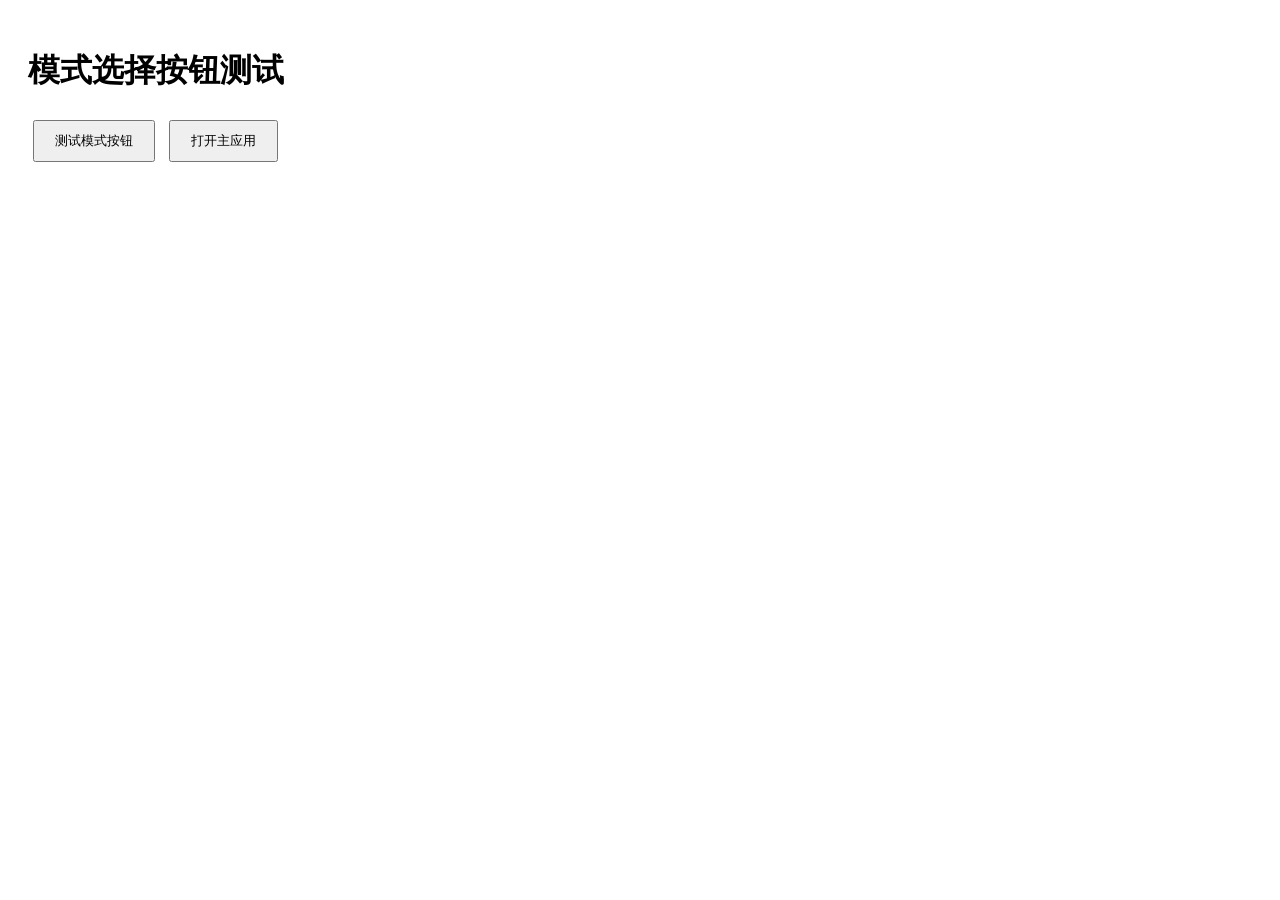
<file: test_buttons.html>
<!DOCTYPE html>
<html>
<head>
    <title>按钮测试</title>
    <style>
        body { font-family: Arial, sans-serif; padding: 20px; }
        .test-result { margin: 10px 0; padding: 10px; border-radius: 5px; }
        .success { background-color: #d4edda; color: #155724; }
        .error { background-color: #f8d7da; color: #721c24; }
        button { margin: 5px; padding: 10px 20px; }
    </style>
</head>
<body>
    <h1>模式选择按钮测试</h1>
    <div id="test-results"></div>
    
    <button onclick="testModeButtons()">测试模式按钮</button>
    <button onclick="openMainApp()">打开主应用</button>
    
    <script>
        function addResult(message, isSuccess = true) {
            const resultsDiv = document.getElementById('test-results');
            const resultDiv = document.createElement('div');
            resultDiv.className = `test-result ${isSuccess ? 'success' : 'error'}`;
            resultDiv.textContent = message;
            resultsDiv.appendChild(resultDiv);
        }
        
        function testModeButtons() {
            // 清空之前的结果
            document.getElementById('test-results').innerHTML = '';
            
            // 在新窗口中打开主应用进行测试
            const testWindow = window.open('http://localhost:5000', '_blank');
            
            setTimeout(() => {
                try {
                    // 检查模式选择按钮是否存在
                    const modeButtons = testWindow.document.querySelectorAll('.mode-button');
                    if (modeButtons.length === 3) {
                        addResult(`✓ 找到 ${modeButtons.length} 个模式选择按钮`);
                        
                        // 测试每个按钮
                        modeButtons.forEach((button, index) => {
                            const mode = button.getAttribute('data-mode');
                            addResult(`✓ 按钮 ${index + 1}: data-mode="${mode}"`);
                            
                            // 模拟点击
                            button.click();
                            
                            setTimeout(() => {
                                const targetPage = testWindow.document.getElementById(`${mode}-page`);
                                if (targetPage && targetPage.style.display !== 'none') {
                                    addResult(`✓ ${mode} 模式页面显示正常`);
                                } else {
                                    addResult(`✗ ${mode} 模式页面未正确显示`, false);
                                }
                            }, 100);
                        });
                    } else {
                        addResult(`✗ 模式选择按钮数量不正确: ${modeButtons.length}`, false);
                    }
                } catch (error) {
                    addResult(`✗ 测试出错: ${error.message}`, false);
                }
            }, 2000);
        }
        
        function openMainApp() {
            window.open('http://localhost:5000', '_blank');
        }
    </script>
</body>
</html>
</file>
